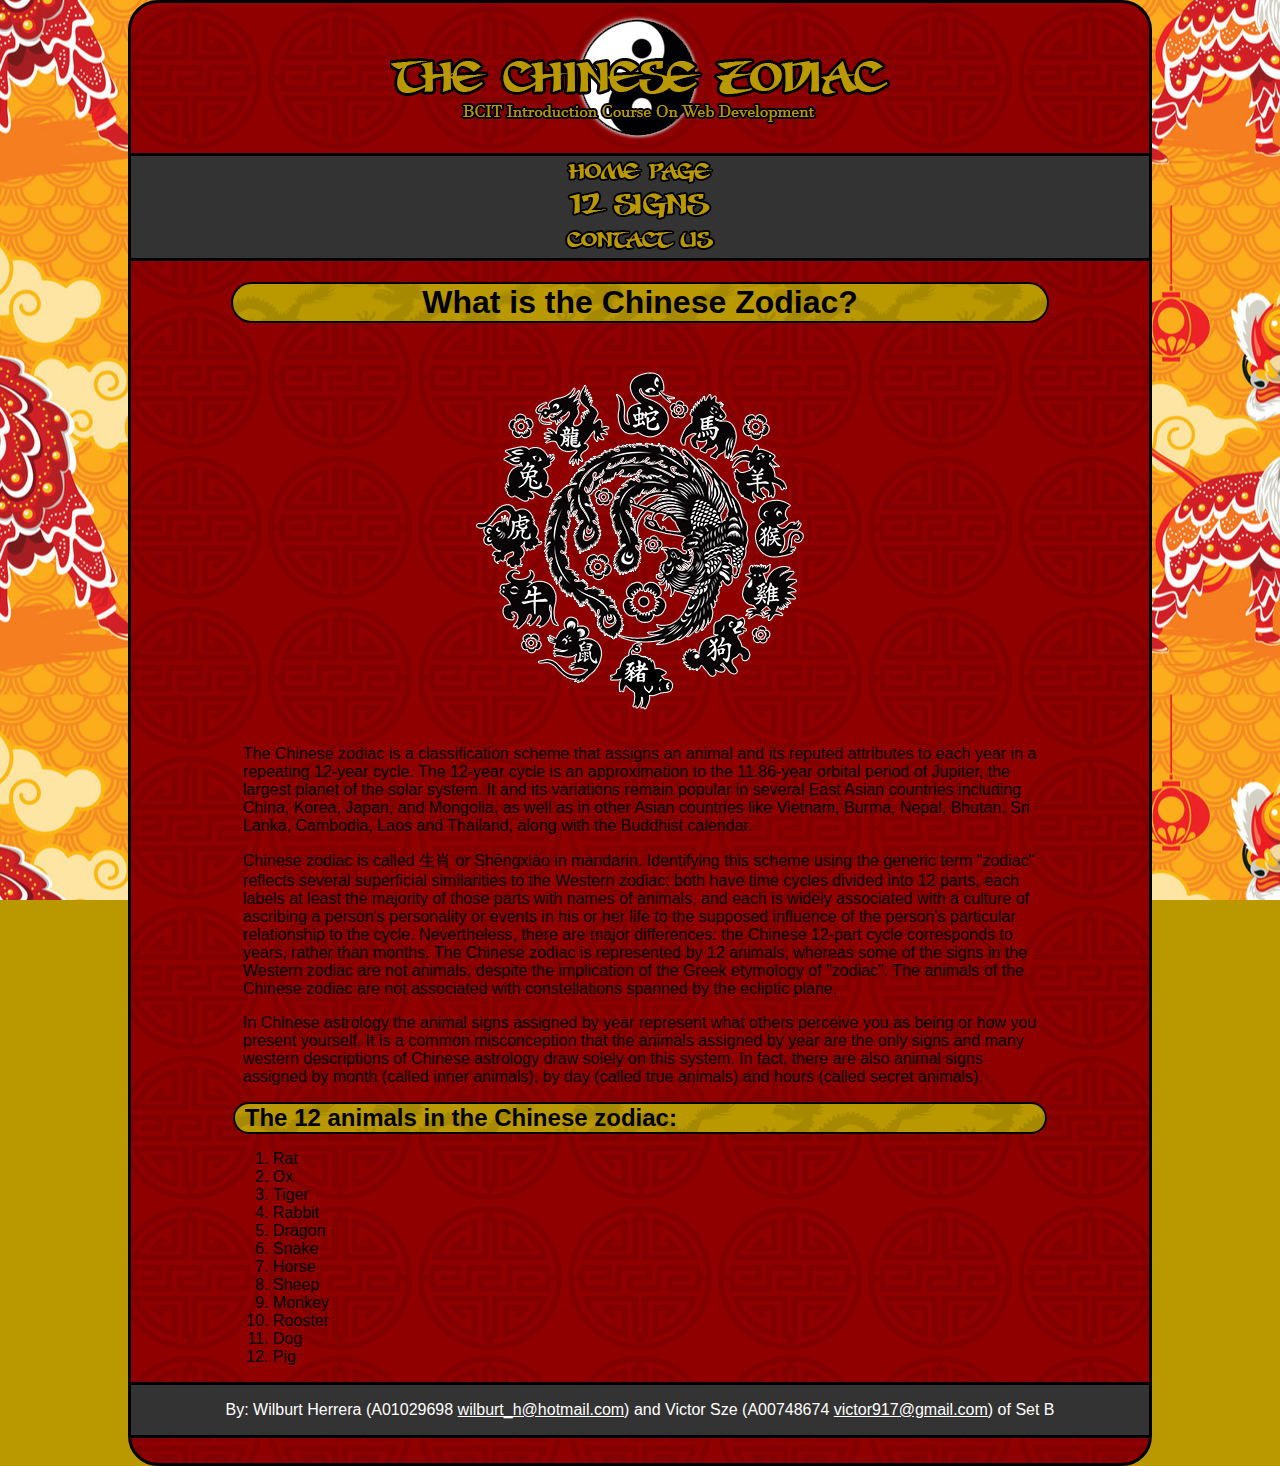
<file: index.html>
<!DOCTYPE html> 
<html lang="en"> 
<head> 
    <title>Chinese Zodiac | Home</title>
    <meta charset="utf-8"> 
	<link rel="stylesheet" href="Style/ChineseZodiac.css">
</head> 
<body>
	<div id="all">
		<header>
			<a href="index.html"><img src="Images/ChineseZodiacBanner.png" alt="banner"></a>
		</header>
		<nav>
			<div class="links">
				<a href="index.html"><img src="Images/HomePage.png" alt="Home"></a>
			</div>
			<div class="links">
				<a href="12signs.html"><img src="Images/12signs.png" alt="12Signs"></a>
			</div>
			<div class="links">
				<a href="contactus.html"><img src="Images/ContactUs.png" alt="ContactUs"></a>
			</div>
		</nav>		
		<div id="main">
			<h1>What is the Chinese Zodiac?</h1>
			<div class="content">
				<div id="homeimage">
					<img src="Images/AllAnimals.png" alt="IntroImage">
				</div>
				<p>The Chinese zodiac is a classification scheme that assigns an animal and its reputed attributes to each year in a repeating 12-year cycle. The 12-year cycle is an approximation to the 11.86-year orbital period of Jupiter, the largest planet of the solar system. It and its variations remain popular in several East Asian countries including China, Korea, Japan, and Mongolia, as well as in other Asian countries like Vietnam, Burma, Nepal, Bhutan, Sri Lanka, Cambodia, Laos and Thailand, along with the Buddhist calendar.</p>
				<p>Chinese zodiac is called 生肖 or Shēngxiào in mandarin. Identifying this scheme using the generic term "zodiac" reflects several superficial similarities to the Western zodiac: both have time cycles divided into 12 parts, each labels at least the majority of those parts with names of animals, and each is widely associated with a culture of ascribing a person's personality or events in his or her life to the supposed influence of the person's particular relationship to the cycle. Nevertheless, there are major differences: the Chinese 12-part cycle corresponds to years, rather than months. The Chinese zodiac is represented by 12 animals, whereas some of the signs in the Western zodiac are not animals, despite the implication of the Greek etymology of "zodiac". The animals of the Chinese zodiac are not associated with constellations spanned by the ecliptic plane.</p>
				<p>In Chinese astrology the animal signs assigned by year represent what others perceive you as being or how you present yourself. It is a common misconception that the animals assigned by year are the only signs and many western descriptions of Chinese astrology draw solely on this system. In fact, there are also animal signs assigned by month (called inner animals), by day (called true animals) and hours (called secret animals).</p>
				<h2>The 12 animals in the Chinese zodiac:</h2>
				<ol>
					<li>Rat</li>
					<li>Ox</li>
					<li>Tiger</li>
					<li>Rabbit</li>
					<li>Dragon</li>
					<li>Snake</li>
					<li>Horse</li>
					<li>Sheep</li>
					<li>Monkey</li>
					<li>Rooster</li>
					<li>Dog</li>
					<li>Pig</li>
				</ol>
			</div>
		</div>
		<footer>By: Wilburt Herrera (A01029698 <a href='mailto&#58;w&#105;&#108;b&#117;rt%5Fh&#64;&#104;ot&#37;6&#68;a&#105;%&#54;&#67;&#46;&#37;63o&#109;'>w&#105;l&#98;ur&#116;_h&#64;ho&#116;mail&#46;c&#111;&#109;</a>) and Victor Sze (A00748674 <a href='m&#97;&#105;&#108;&#116;&#111;&#58;v&#105;c&#116;%6Fr917&#64;g&#109;&#97;%69&#108;%&#50;&#69;c%&#54;&#70;m'>v&#105;ctor917&#64;g&#109;ail&#46;&#99;om</a>) of Set B</footer>
		<!-- Content source: https://en.wikipedia.org/wiki/Chinese_zodiac -->
		<!-- Image source: https://kmcgeijyutsuka.deviantart.com/art/Gina-s-Zodiac-Tattoo-103872238 -->
	</div>
</body> 
</html>
</file>
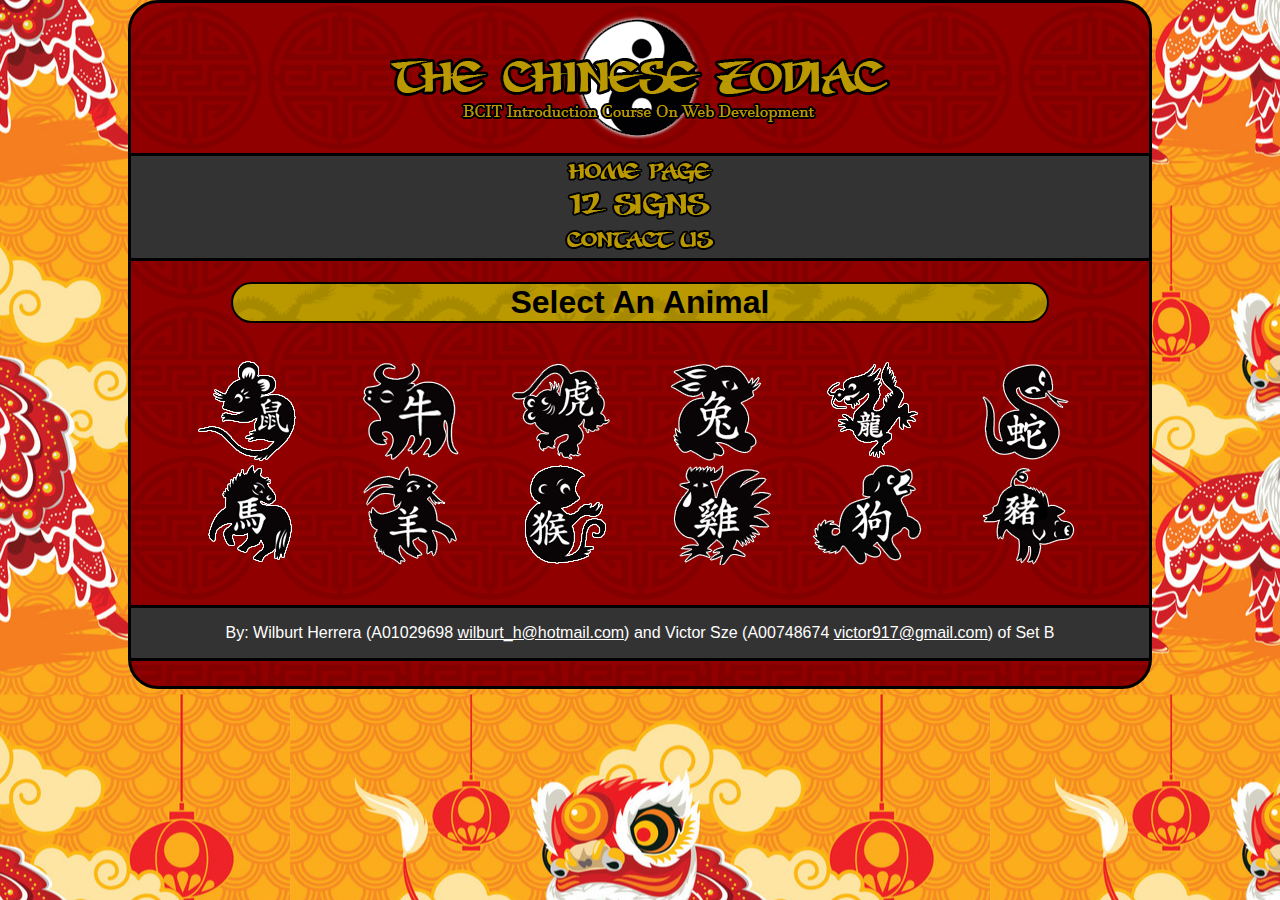
<file: 12signs.html>
<!DOCTYPE html> 
<html lang="en"> 
<head> 
    <title>Chinese Zodiac | 12 Signs</title>
    <meta charset="utf-8"> 
	<link rel="stylesheet" href="Style/ChineseZodiac.css">
</head> 
<body>
	<div id="all">
		<header>
			<a href="index.html"><img src="Images/ChineseZodiacBanner.png" alt="banner"></a>
		</header>
		<nav>
			<div class="links">
				<a href="index.html"><img src="Images/HomePage.png" alt="Home"></a>
			</div>
			<div class="links">
				<a href="12signs.html"><img src="Images/12signs.png" alt="12Signs"></a>
			</div>
			<div class="links">
				<a href="contactus.html"><img src="Images/ContactUs.png" alt="ContactUs"></a>
			</div>
		</nav>		
		<div id="main">
			<h1>Select An Animal</h1>
			<div id="gallery">
				<div class="image">
					<a href="rat.html"><img src="Images/Rat.png" alt="Rat"></a>
					<a href="ox.html"><img src="Images/Ox.png" alt="Ox"></a>
					<a href="tiger.html"><img src="Images/Tiger.png" alt="Tiger"></a>
					<a href="rabbit.html"><img src="Images/Rabbit.png" alt="Rabbit"></a>
					<a href="dragon.html"><img src="Images/Dragon.png" alt="Dragon"></a>
					<a href="snake.html"><img src="Images/Snake.png" alt="Snake"></a>
					<a href="horse.html"><img src="Images/Horse.png" alt="Horse"></a>
					<a href="sheep.html"><img src="Images/Sheep.png" alt="Sheep"></a>
					<a href="monkey.html"><img src="Images/Monkey.png" alt="Monkey"></a>
					<a href="rooster.html"><img src="Images/Rooster.png" alt="Rooster"></a>
					<a href="dog.html"><img src="Images/Dog.png" alt="Dog"></a>
					<a href="pig.html"><img src="Images/Pig.png" alt="Pig"></a>
				</div>
			</div>
		</div>
		<footer>By: Wilburt Herrera (A01029698 <a href='mailto&#58;w&#105;&#108;b&#117;rt%5Fh&#64;&#104;ot&#37;6&#68;a&#105;%&#54;&#67;&#46;&#37;63o&#109;'>w&#105;l&#98;ur&#116;_h&#64;ho&#116;mail&#46;c&#111;&#109;</a>) and Victor Sze (A00748674 <a href='m&#97;&#105;&#108;&#116;&#111;&#58;v&#105;c&#116;%6Fr917&#64;g&#109;&#97;%69&#108;%&#50;&#69;c%&#54;&#70;m'>v&#105;ctor917&#64;g&#109;ail&#46;&#99;om</a>) of Set B</footer>
		<!-- Image source: https://kmcgeijyutsuka.deviantart.com/art/Gina-s-Zodiac-Tattoo-103872238 -->
	</div>
</body> 
</html>
</file>
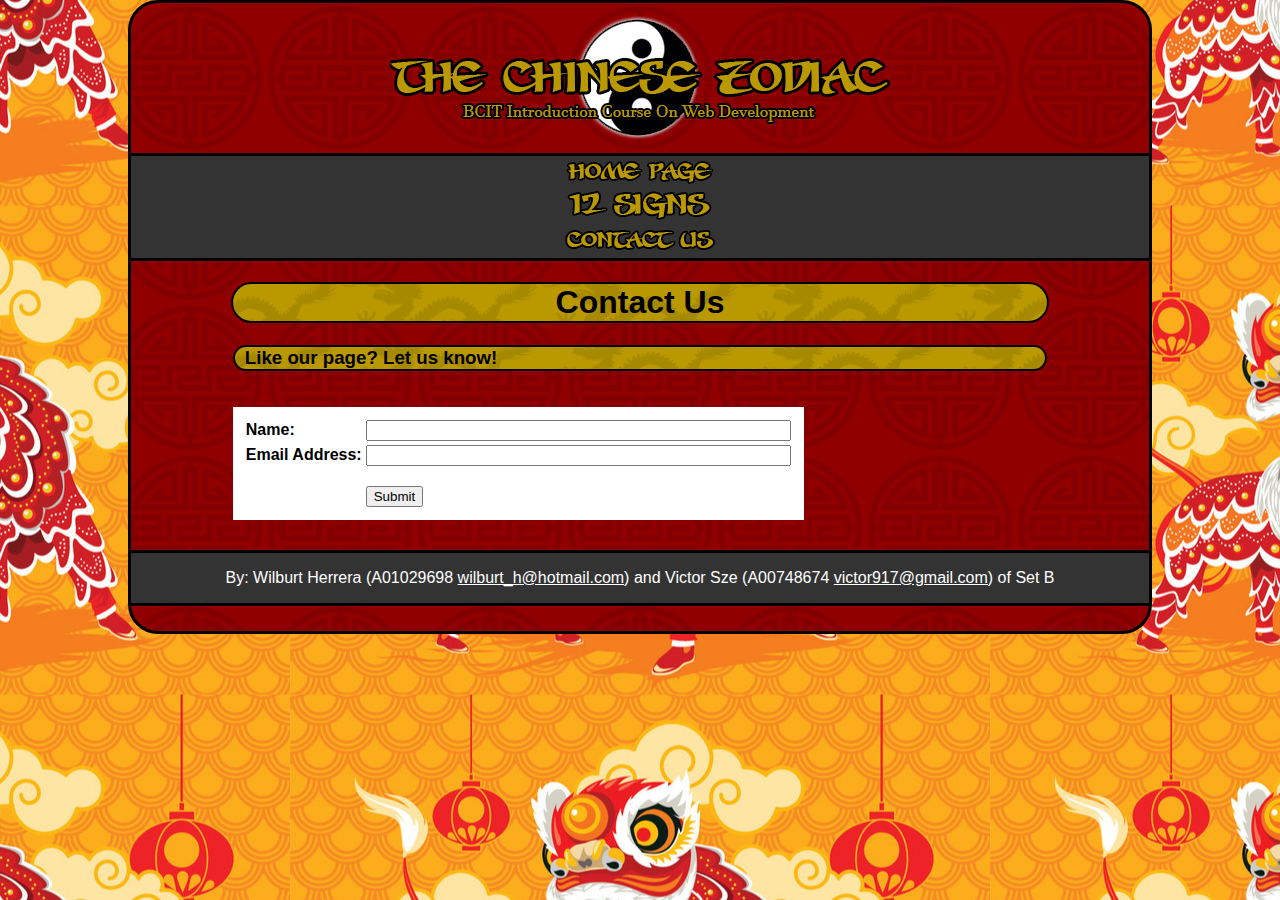
<file: contactus.html>
<!DOCTYPE html> 
<html lang="en"> 
<head> 
    <title>Chinese Zodiac | Contact Us</title>
    <meta charset="utf-8"> 
	<link rel="stylesheet" href="Style/ChineseZodiac.css">
</head> 
<body>
	<div id="all">
		<header>
			<a href="index.html"><img src="Images/ChineseZodiacBanner.png" alt="banner"></a>
		</header>
		<nav>
			<div class="links">
				<a href="index.html"><img src="Images/HomePage.png" alt="Home"></a>
			</div>
			<div class="links">
				<a href="12signs.html"><img src="Images/12signs.png" alt="12Signs"></a>
			</div>
			<div class="links">
				<a href="contactus.html"><img src="Images/ContactUs.png" alt="ContactUs"></a>
			</div>
		</nav>			
		<div id="main">
			<h1>Contact Us</h1>
			<div class="content">
				<h3>Like our page? Let us know!</h3>
				<br /><br />
				<form name ="form" action ="http://php.vncvr.ca/zodiac/" method="post">
					<table>
						<tr>
							<td><label>Name:</label></td>
							<td><input type="text" name="Name" id="Name" size="50"></td>
						</tr>
						<tr>
							<td><label>Email Address:</label></td>
							<td><input type="email" name="Email" id="Email" size="50"></td>
						</tr>
						<tr>
							<td></td>
						</tr>
						<tr>
							<td></td>
							<td><input type="hidden" name="Student1Name" value="Wilburt Herrera"></td>
						</tr>
						<tr>
							<td></td>
							<td><input type="hidden" name="Student2Name" value="Victor Sze"></td>
						</tr>
						<tr>
							<td></td>
							<td><input type="hidden" name="Set" value="Set 1B"></td>
						</tr>				
						<tr>
							<td></td>
							<td><input type="submit"></td>
						</tr>
					</table>
				</form>
			</div>
		</div>
		<footer>By: Wilburt Herrera (A01029698 <a href='mailto&#58;w&#105;&#108;b&#117;rt%5Fh&#64;&#104;ot&#37;6&#68;a&#105;%&#54;&#67;&#46;&#37;63o&#109;'>w&#105;l&#98;ur&#116;_h&#64;ho&#116;mail&#46;c&#111;&#109;</a>) and Victor Sze (A00748674 <a href='m&#97;&#105;&#108;&#116;&#111;&#58;v&#105;c&#116;%6Fr917&#64;g&#109;&#97;%69&#108;%&#50;&#69;c%&#54;&#70;m'>v&#105;ctor917&#64;g&#109;ail&#46;&#99;om</a>) of Set B</footer>
		<!-- Content source: https://en.wikipedia.org/wiki/Chinese_zodiac -->
		<!-- Image source: https://kmcgeijyutsuka.deviantart.com/art/Gina-s-Zodiac-Tattoo-103872238 -->
	</div>
</body> 
</html>
</file>
<file: Style/ChineseZodiac.css>
body {
	width: 80%;
	margin: auto;
	font-family: Arial, Sans serif;
	background-image: url("../Images/ChineseLion.jpg");
	background-position: center;
	background-attachment: fixed;
	background-color: #ba9900;
}

/* Background image source: https://www.vecteezy.com/vector-art/128789-vector-illustration-traditional-chinese-lion-dance-festival-background  */

#all {
	background-image: url("../Images/ContentBackground.png");
	background-position: top center;
	background-color: #910000;
	border: 3px solid black;
	border-radius: 30px;
}

header {
	text-align: center;
	margin: auto;
	padding-top: 5px;
}

h1{
	text-align: center;
	width: 80%;
	margin-left: auto;
	margin-right: auto;
	border: 2px solid black;
	border-radius: 30px;
	background-image: url("../Images/DragonPattern.png");
	background-position: center;
	background-color: #ba9900;
}

h2, h3 {
	margin: auto;
	border: 2px solid black;
	border-radius: 30px;
	padding-left: 10px;
	background-image: url("../Images/DragonPattern.png");
	background-position: center;
	background-color: #ba9900;
}

div p {
	padding-left: 10px;
	padding-right: 10px;
}

nav {
	background-color: #333333;
	border-top: 3px solid black;
	border-bottom: 3px solid black;
	text-align: center;
}

.links:hover {
    background-color: #111111;
}

.image{
	text-align: center;
	padding-bottom: 1em;
	padding-top: 1em;
}

#homeimage {
	padding-top: 20px;
	text-align: center;
}

.content {
	width: 80%;
	margin:auto;
}

#gallery {
	padding-bottom: 20px;
}

#gallery img:hover {
	opacity: 0.5;
}

table {
	margin-bottom: 30px;
	background-color: white;
	padding: 10px;
}

label {
	font-weight: bold;
	text-align: right;
}

footer {
	border-top: 3px solid black;
	border-bottom: 3px solid black;
    padding: 1em;
    color: white;
    background-color: #333333;
    clear: left;
    text-align: center;
	margin-bottom: 25px;
}

footer a {
	color: white;
}

footer a:hover {
	opacity: 0.5;
}
</file>
